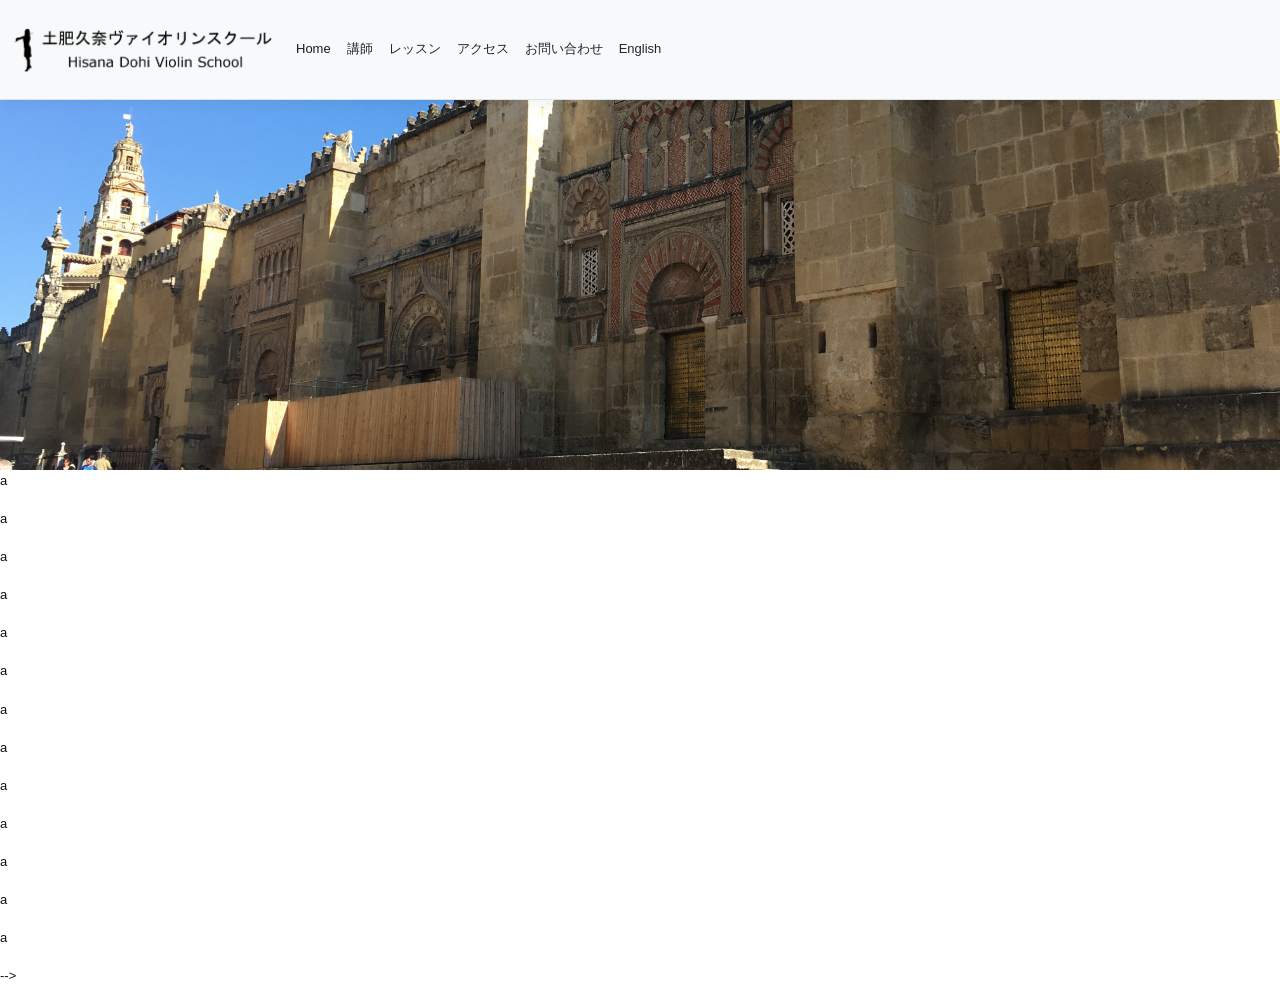
<file: index.html>
<!DOCTYPE html>
<html lang="ja">
<head>
    <meta charset="utf-8" />
    <title>土肥久奈　バイオリンスクール</title>
    <meta http-equiv="X-UA-Compatible" content="IE=edge">
    <meta name="viewport" content="width=device-width, initial-scale=1.0">
    <link rel="stylesheet" href="lib/bootstrap/dist/css/bootstrap.css">
    <link href="site.css" rel="stylesheet">
</head>
<body>
    <header>
        <nav class="navbar navbar-expand-lg navbar-light bg-light fixed-top  border-bottom box-shadow">
            <div class="container-fluid">
                <a class="navbar-brand" href="#">
                    <img src="img/logo.png" width="260" class="" alt="whiteSTOUT">
                </a>
                <button class="navbar-toggler" type="button" data-bs-toggle="collapse" data-bs-target="#navbarSupportedContent" aria-controls="navbarSupportedContent" aria-expanded="false" aria-label="Toggle navigation">
                  <span class="navbar-toggler-icon"></span>
                </button>
                <div class="collapse navbar-collapse " id="navbarSupportedContent">
                    <ul class="navbar-nav me-auto mb-2 mb-lg-0 navigationPc">
                        <li class="nav-item">
                            <a class="nav-link active" aria-current="page" href="#">Home</a>
                        </li>
                        <li class="nav-item">
                            <a class="nav-link text-dark" href="#">講師</a>
                        </li>
                        <li class="nav-item">
                            <a class="nav-link text-dark" href="#">レッスン</a>
                        </li>
                        <li class="nav-item">
                            <a class="nav-link text-dark" href="#">アクセス</a>
                        </li>
                        <li class="nav-item">
                            <a class="nav-link text-dark" href="#">お問い合わせ</a>
                        </li>
                        <li class="nav-item">
                            <a class="nav-link text-dark" href="#">English</a>
                        </li>
                    </ul>
                </div>
           </div>
        </nav>
    </header>
    <main>
        <div id="carouselExampleControls" class="carousel slide carousel-fade" data-bs-ride="carousel" >
            <div class="carousel-inner">
                <!-- <div class="carousel-item active" data-bs-interval="3000" style="width: 100%; height: 400px; background: url(img/03.jpg); background-size: cover; background-position: center; background-repeat: no-repeat;">
                    <p>aああああああああ</p>
                </div> -->
                <div class="carousel-item active carousel-img" data-bs-interval="3000" style="background: url(img/03.jpg); background-size: cover; background-position: center; background-repeat: no-repeat;">
                    <p>aああああああああ</p>
                </div>
                <div class="carousel-item" data-bs-interval="3000" style="width: 100%; height: 400px;">
                    <img src="img/04.jpg" class="d-block w-100" alt="...">
                </div>
                <div class="carousel-item" data-bs-interval="3000" style="width: 100%; height: 400px;">
                    <img src="img/05.jpg" class="d-block w-100" alt="...">
                </div>
            </div>
        </div>
        <!-- <div id="carouselExampleControls" class="carousel slide carousel-fade" data-bs-ride="carousel" >
            <div class="carousel-inner">
                <div class="carousel-item active" data-bs-interval="3000">
                    <img src="img/carousel01.jpg" class="d-block w-100" alt="...">
                </div>
                <div class="carousel-item" data-bs-interval="3000">
                    <img src="img/carousel02.jpg" class="d-block w-100" alt="...">
                </div>
                <div class="carousel-item" data-bs-interval="3000">
                    <img src="img/carousel03.jpg" class="d-block w-100" alt="...">
                </div>
            </div>
        </div> -->
        <p>a</p>
        <p>a</p>
        <div data-parallax="scroll" data-image-src="img/08.jpg"></div>
        <p>a</p>
        <p>a</p>
        <p>a</p>
        <p>a</p>
        <p>a</p>
        <p>a</p>
        <p>a</p>
        <p>a</p>
        <p>a</p>
        <p>a</p>
        <p>a</p>
    </main>
    
    <footer>
    </footer>

    <script type="text/javascript" src="lib/bootstrap/dist/js/bootstrap.bundle.min.js"></script>
    <script src="https://code.jquery.com/jquery-3.6.0.slim.min.js" integrity="sha256-u7e5khyithlIdTpu22PHhENmPcRdFiHRjhAuHcs05RI=" crossorigin="anonymous"></script>
    <script type="text/javascript" src="site.js"></script> -->
</body>
</html>

        <!-- <a class="carousel-control-prev" href="#carouselExampleControls" role="button" data-bs-slide="prev">
            <span class="carousel-control-prev-icon" aria-hidden="true"></span>
            <span class="visually-hidden">Previous</span>
        </a>
        <a class="carousel-control-next" href="#carouselExampleControls" role="button" data-bs-slide="next">
            <span class="carousel-control-next-icon" aria-hidden="true"></span>
            <span class="visually-hidden">Next</span>
        </a> -->
        <!-- <div class="parallax-window text-center" data-parallax="scroll" style="height:400px; color:white;" data-image-src="https://qumeru-media-preview.s3-ap-northeast-1.amazonaws.com/preview/Bootstrap/238/river-5765785_1920.jpg"><h1>パララックス</h1></div>
        <div class="text-center" style="height:400px; background-color: black;color:white;"><h1>パララックスではない</h1></div> 
        <div class="parallax-window text-center" data-parallax="scroll" style="height:400px; color:white;" data-image-src="https://qumeru-media-preview.s3-ap-northeast-1.amazonaws.com/preview/Bootstrap/238/sea-164989_1280.jpg"><h1>パララックス</h1></div>
        <p>a</p>
        <p>a</p>
        <div class="first-v2" id="parallax-01">
            <p>パララックスあり<br>パララックスあり</p>
            <p>パララックスあり<br>パララックスあり</p>
            <p>パララックスあり<br>パララックスあり</p>
            <p>パララックスあり<br>パララックスあり</p>
            <p>パララックスあり<br>パララックスあり</p>
            <p>パララックスあり<br>パララックスあり</p>
            <p>パララックスあり<br>パララックスあり</p>
            <p>パララックスあり<br>パララックスあり</p>
        </div> -->
  <!-- <script src="https://code.jquery.com/jquery-3.5.1.slim.min.js" integrity="sha384-DfXdz2htPH0lsSSs5nCTpuj/zy4C+OGpamoFVy38MVBnE+IbbVYUew+OrCXaRkfj" crossorigin="anonymous"></script>
  <script src="https://cdn.jsdelivr.net/npm/popper.js@1.16.1/dist/umd/popper.min.js" integrity="sha384-9/reFTGAW83EW2RDu2S0VKaIzap3H66lZH81PoYlFhbGU+6BZp6G7niu735Sk7lN" crossorigin="anonymous"></script>
  <script src="https://stackpath.bootstrapcdn.com/bootstrap/4.5.2/js/bootstrap.min.js" integrity="sha384-B4gt1jrGC7Jh4AgTPSdUtOBvfO8shuf57BaghqFfPlYxofvL8/KUEfYiJOMMV+rV" crossorigin="anonymous"></script>
  <script src="https://ajax.googleapis.com/ajax/libs/jquery/1.11.0/jquery.min.js"></script>
  <script src="https://cdn.jsdelivr.net/parallax.js/1.4.2/parallax.min.js"></script>
  <script type="text/javascript" src="site.js"></script> -->

<!--          
         <nav class="navbar fixed-top navbar-expand-lg">
            <div class="container">
                <a class="navbar-brand" href="#"><img src="n-img/logo.png" class="img-responsive"></a>
                <button class="navbar-toggler" type="button" data-bs-toggle="collapse" data-bs-target="#navbarSupportedContent" aria-controls="navbarSupportedContent" aria-expanded="false" aria-label="Toggle navigation">
                    <span class="navbar-toggler-icon"></span>
                </button>
                <div class="collapse navbar-collapse" id="navbarSupportedContent">
                    <ul class="navbar-nav ms-auto mb-2 mb-lg-0">
                        <li class="nav-item">
                            <a class="nav-link" aria-current="page" href="n-index.php">Home</a>
                        </li>
                        <li class="nav-item">
                            <a class="nav-link" href="#">Chi Siamo</a>
                        </li>
                        <li class="nav-item">
                            <a class="nav-link" href="#">Dove Siamo</a>
                        </li>
                        <li class="nav-item">
                            <a class="nav-link" href="#">Contatti</a>
                        </li>
                    </ul>
                </div>
            </div>
        </nav> -->
        <!-- <nav class="navbar navbar-expand-md navbar-toggleable-sm navbar-light bg-white border-bottom box-shadow mb-3 navbar-fixed-top"
           >
            <div class="container-fluid"  style="background-color: black; padding: 0px; border: 0px;">
                <a class="navbar-brand" href="/Index">
                    <img src="img/01.png" width="50" class="" alt="whiteSTOUT">
                </a>
                <button class="navbar-toggler" type="button" data-bs-toggle="collapse" data-bs-target=".navbar-collapse" aria-controls="navbarSupportedContent"
                        aria-expanded="false" aria-label="Toggle navigation">
                    <span class="navbar-toggler-icon"></span>
                </button>
                <div class="navbar-collapse collapse d-md-inline-flex justify-content-between">
                    <ul class="navbar-nav flex-grow-1">
                        <li><a class="nav-link" href="#top">HOME</a></li>
                        <li><a class="nav-link" href="#news">News</a></li>
                        <li><a class="nav-link" href="#access">Access</a></li>
                        <li><a class="nav-link" href="#recruit">Recruit</a></li>
                        <li><a class="nav-link" href="#profile">Profile</a></li>
                        <li><a class="nav-link" href="contact.php">Contact</a></li>
                    </ul>
                </div>
            </div>
        </nav> -->
<!--         
        <div class="navbar navbar-default navbar-fixed-top">
            <div class="navbar-header">
                <button class="navbar-toggler" type="button" data-bs-toggle="collapse" data-bs-target=".navbar-collapse" aria-controls="navbarSupportedContent"
                        aria-expanded="false" aria-label="Toggle navigation">
                    <span class="navbar-toggler-icon"></span>
                </button>
                <a class="navbar-brand visible-xs smooth" href="#top"><img src="img/01.png" width="80" class="" alt="whiteSTOUT"></a>
            </div>
            <div id="spy" class="navbar-collapse collapse oswald-300">
                <ul class="nav navbar-nav">
                    <li><a class="smooth" href="#top">HOME</a></li>
                    <li class="dropdown"><a id="dLabel" class="dropdown-toggle" role="button" data-toggle="dropdown" href="javascript:void(0)">Creators <span class="caret"></span></a>
                        <ul class="dropdown-menu" role="menu" aria-labelledby="dLabel">
                            <li><a href="#photographer">Photographer</a></li>
                            <li><a href="#hairstylist">Hair Stylist</a></li>
                            <li><a href="#photoretoucher">Photo Retoucher</a></li>
                            <li><a href="#illustrator">Illustrator</a></li>
                            <li class="divider"></li>
                            <li><a href="#representative">Artist Representative</a></li>
                        </ul>
                    </li>
                    <li><a href="#news" class="smooth">News</a></li>
                    <li><a href="#access" class="smooth">Access</a></li>
                    <li><a href="#recruit" class="smooth">Recruit</a></li>
                    <li><a href="#profile" class="smooth">Profile</a></li>
                    <li><a href="contact.php">Contact</a></li>
                </ul>
            </div>
            <div class="whitestout hidden-xs">
                <h1 class="brand"><a href="#top" class="smooth"><img src="img/03.jpg" width="80" alt="whiteSTOUT"></a></h1>
            </div>
        </div> -->

    <!-- <nav class="navbar navbar-expand-md navbar-toggleable-sm navbar-light bg-white border-bottom box-shadow mb-3">
	<div class="navbar navbar-default navbar-fixed-top">
		<div class="navbar-header">
            <button class="navbar-toggler" type="button" data-bs-toggle="collapse" data-bs-target=".navbar-collapse" aria-controls="navbarSupportedContent"
                    aria-expanded="false" aria-label="Toggle navigation">
                <span class="navbar-toggler-icon"></span>
            </button>
			<a class="navbar-brand visible-xs smooth" href="#top"><img src="img/01.png" width="500" class="" alt="whiteSTOUT"></a>
		</div>
        <div class="navbar-collapse collapse d-md-inline-flex justify-content-between">
            <ul class="navbar-nav flex-grow-1">
				<li><a class="smooth" href="#top">HOME</a></li>
				<li><a href="#news" class="smooth">News</a></li>
				<li><a href="#access" class="smooth">Access</a></li>
				<li><a href="#recruit" class="smooth">Recruit</a></li>
				<li><a href="#profile" class="smooth">Profile</a></li>
				<li><a href="contact.php">Contact</a></li>
			</ul>
		</div>
		<div class="whitestout hidden-xs">
			<h1 class="brand"><a href="#top" class="smooth"><img src="img/03.jpg" width="50" alt="whiteSTOUT"></a></h1>
		</div>
	</div> -->

<!--         
        <nav class="navbar navbar-expand-md navbar-toggleable-sm navbar-light bg-white border-bottom box-shadow mb-3">
            <div class="container-fluid">
                <a class="navbar-brand" href="/Index">
                    <img src="img/01.png" width="50" class="" alt="whiteSTOUT">
                </a>
                <button class="navbar-toggler" type="button" data-bs-toggle="collapse" data-bs-target=".navbar-collapse" aria-controls="navbarSupportedContent"
                        aria-expanded="false" aria-label="Toggle navigation">
                    <span class="navbar-toggler-icon"></span>
                </button>
                <div class="navbar-collapse collapse d-md-inline-flex justify-content-between">
                    <ul class="navbar-nav flex-grow-1">
                        <li><a class="nav-link text-dark" href="#top">HOME</a></li>
                        <li><a class="nav-link text-dark" href="#news">News</a></li>
                        <li><a class="nav-link text-dark" href="#access">Access</a></li>
                        <li><a class="nav-link text-dark" href="#recruit">Recruit</a></li>
                        <li><a class="nav-link text-dark" href="#profile">Profile</a></li>
                        <li><a class="nav-link text-dark" href="contact.php">Contact</a></li>
                    </ul>
                </div>
            </div>
        </nav>
         -->
         <!-- <nav class="navbar navbar-expand-lg navbar-light bg-light">
            <div class="container-fluid">
              <a class="navbar-brand" href="#">Navbar</a>
              <button class="navbar-toggler" type="button" data-bs-toggle="collapse" data-bs-target="#navbarSupportedContent" aria-controls="navbarSupportedContent" aria-expanded="false" aria-label="Toggle navigation">
                <span class="navbar-toggler-icon"></span>
              </button>
              <div class="collapse navbar-collapse" id="navbarSupportedContent">
                <ul class="navbar-nav me-auto mb-2 mb-lg-0">
                  <li class="nav-item">
                    <a class="nav-link active" aria-current="page" href="#">Home</a>
                  </li>
                  <li class="nav-item">
                    <a class="nav-link" href="#">Link</a>
                  </li>
                  <li class="nav-item dropdown">
                    <a class="nav-link dropdown-toggle" href="#" id="navbarDropdown" role="button" data-bs-toggle="dropdown" aria-expanded="false">
                      Dropdown
                    </a>
                    <ul class="dropdown-menu" aria-labelledby="navbarDropdown">
                      <li><a class="dropdown-item" href="#">Action</a></li>
                      <li><a class="dropdown-item" href="#">Another action</a></li>
                      <li><hr class="dropdown-divider"></li>
                      <li><a class="dropdown-item" href="#">Something else here</a></li>
                    </ul>
                  </li>
                  <li class="nav-item">
                    <a class="nav-link disabled" href="#" tabindex="-1" aria-disabled="true">Disabled</a>
                  </li>
                </ul>
                <form class="d-flex">
                  <input class="form-control me-2" type="search" placeholder="Search" aria-label="Search">
                  <button class="btn btn-outline-success" type="submit">Search</button>
                </form>
              </div>
            </div>
          </nav>
           -->
</file>
<file: site.css>
/*=========================================
 * for whiteSTOUT official website
 * designed and built by Deegraphics
 * last modified on 23. Aug. 2016.
 =========================================*/
 
 /* #Body
================================================== */
/* html,body{
    height:100%;
} */

body {
    /* padding-top: 110px; */
    font-size: 13px;
    font-family: "ヒラギノ角ゴ ProN W3", "Hiragino Kaku Gothic ProN", "メイリオ", Meiryo, sans-serif;
    line-height:1.7;
    color: #0D1218;
    -webkit-text-size-adjust: 100%;
    background:#fff;
    /* display:none; */
    overflow-x: hidden;
    padding-top: 70px;
}
.box-shadow {
  box-shadow: 0 .25rem .75rem rgba(0, 0, 0, .05);
}
.carousel-img {
    width: 100%;
    height: 400px;
    background-size: cover;
    background-position: center;
    background-repeat: no-repeat;
}

.navigationPc {
	/* font-size: 0; */
}

	.navigationPc > li {
		display: inline-block;
		/* font-size: 2.6vw; */
		padding: 1rem 0rem;
		/* width: 16.66%; */
		text-align: center;
		height: auto;
		margin: 0;
	}

		.navigationPc > li a {
			display: block;
			width: 100%;
			/* font-size: 50%; */
			padding: .9rem 0em;
			position: relative;
			/* border-right: 1px solid #A9BA01; */
		}

		.navigationPc > li:last-child a {
			border-right: 0;
		}

		.navigationPc > li a:before,
		.navigationPc > li a:after {
			display: block;
			content: "";
			position: absolute;
			top: 90%;
			width: 0%;
			height: 1px;
			background: #180d53;
		}

		.navigationPc > li a:before {
			left: 50%;
		}

		.navigationPc > li a:after {
			right: 50%;
		}

		.navigationPc > li a:hover:before,
		.navigationPc > li a:hover:after {
			width: 40%;
			transition: 0.4s ease;
		}

	.navigationPc .current:before,
	.navigationPc .current:after {
		width: 40%;
	}

/* 
.first-v2 {
  position: relative;
  background: url(img/08.jpg);
  background-size: cover;
  height: 0%;
  padding-top: unquote("min(100vh,75%)");
  p {
      position: absolute;
      top: 50%;
      left: 50%;
      transform: translate(-50%, -50%);
      color: #fff;
      line-height: 1.5;
      font-size: unquote('max(3vw, 16px)');
  }
} */
</file>
